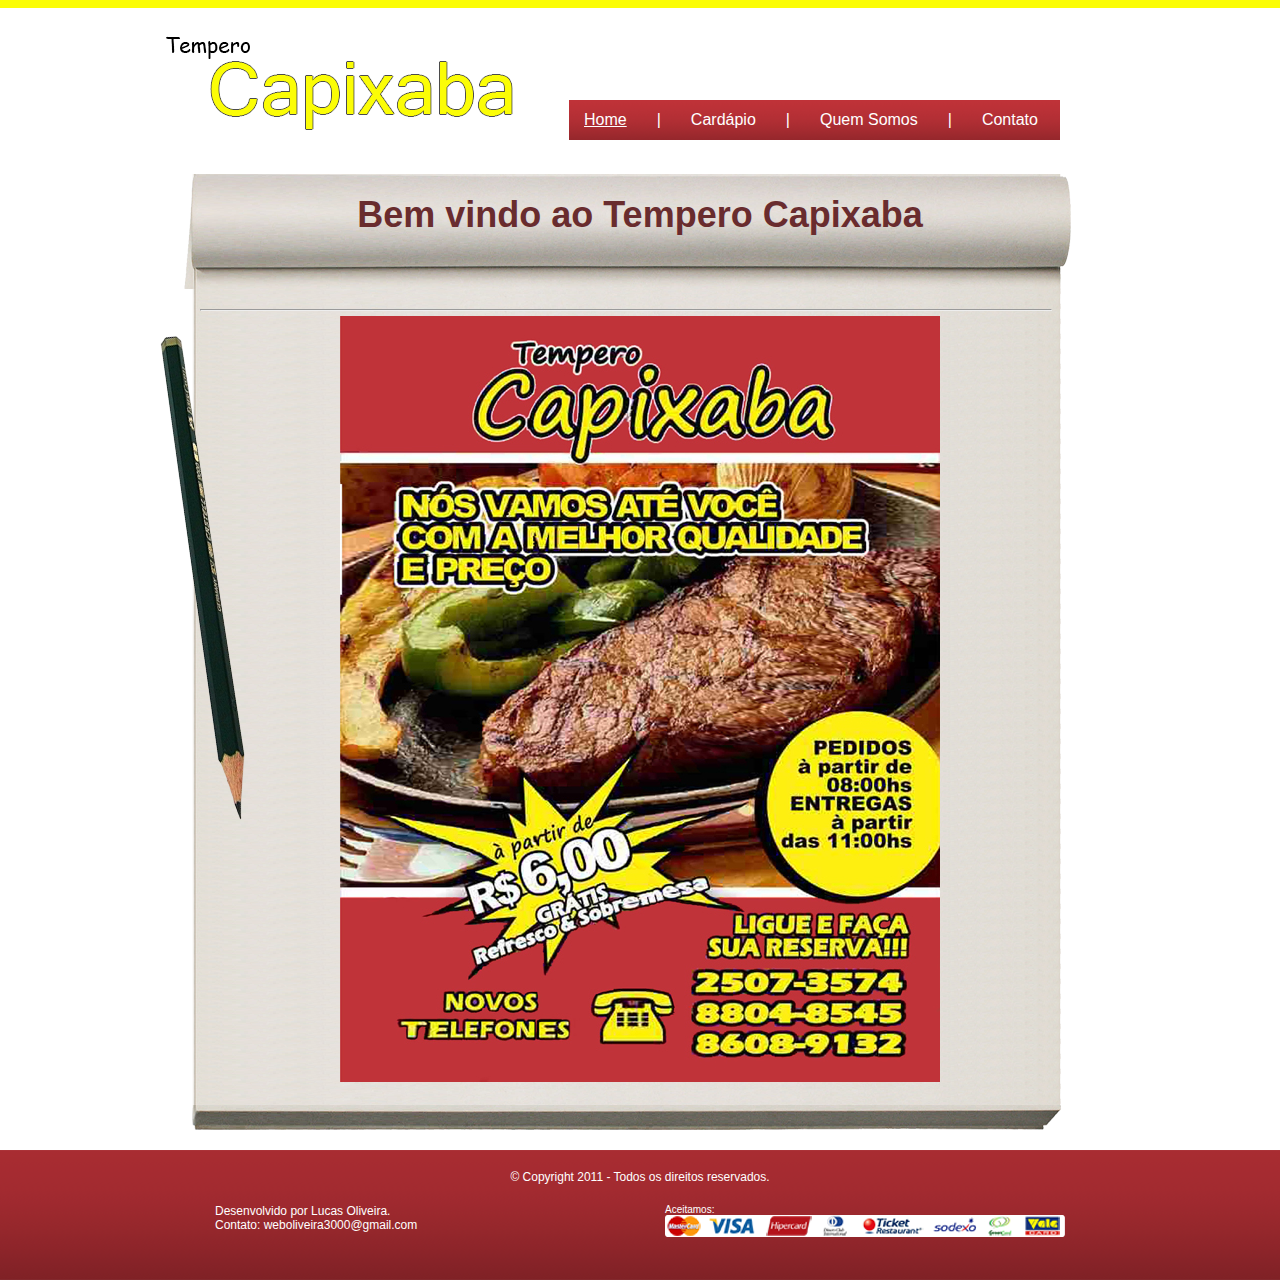
<file: Web/index.html>
<!DOCTYPE html PUBLIC "-//W3C//DTD XHTML 1.0 Transitional//EN" "http://www.w3.org/TR/xhtml1/DTD/xhtml1-transitional.dtd">
<html xmlns="http://www.w3.org/1999/xhtml">
<head>
<meta http-equiv="Content-Type" content="text/html; charset=utf-8" />
<title>Tempero Capixaba - Home</title>
<link href="css/estilos.css" rel="stylesheet" type="text/css" />
</head>

<body>

<div id="container"> <!-- CONTAINER -->

	<div id="topo"> <!-- TOPO -->
    
    	<div id="logo"> <!-- LOGOTIPO -->
        <a href="index.html"><img src="images/logo.gif" width="353" height="100" alt="Logotipo" /></a>
        </div> <!-- FIM LOGOTIPO -->
    
    	<div id="menu"> <!-- MENU -->
        
        	<ul class="menu">
            
            	<li><a href="#" id="selecionado">Home</a></li>
                <li>|</li>
                <li><a href="cardapio.html">Cardápio</a></li>
                <li>|</li>
                <li><a href="sobre.html">Quem Somos</a></li>
                <li>|</li>
                <li><a href="contato.php">Contato</a></li>            
            
            </ul>
        
        </div> <!-- FIM MENU -->         
    
    
    </div> <!-- FIM TOPO -->
    
  <div id="conteudo"> <!-- CONTEUDO -->
    
    <div id="titulo"> <h1>Bem vindo ao Tempero Capixaba</h1> </div> <!-- TITULO -->
    
    <div id="texto"> <!-- TEXTO -->
        
    <hr />
    
    <p>
    	<img src="images/folder.jpg" width="600" height="766" alt="Cartaz" /><br /><br />
	</p>
   	
    
    
    
    </div> <!-- FIM TEXTO -->
    
    
    <div id="lapis"></div> <!-- LAPIS -->   
    
    
    
    
  </div> 
  <!-- FIM CONTEUDO -->
  
  <div id="rodape_conteudo"></div> <!-- RODAPE CONTEUDO -->

</div> <!-- FIM CONTAINER -->


<div id="rodape"> <!-- RODAPE -->
	
	<div id="rodape2">
    
    <div id="direitos">© Copyright 2011 - Todos os direitos reservados.</div>
	
	<div id="cartoes">Aceitamos:<br/><img src="images/cartoes.png" width="400" height="22" alt="Cartões" /></div>
    
    <div id="marca">Desenvolvido por Lucas Oliveira.<br />
    				Contato: weboliveira3000@gmail.com</div>
    </div>
	
</div> <!-- FIM RODAPE -->

</body>

</html>
</file>
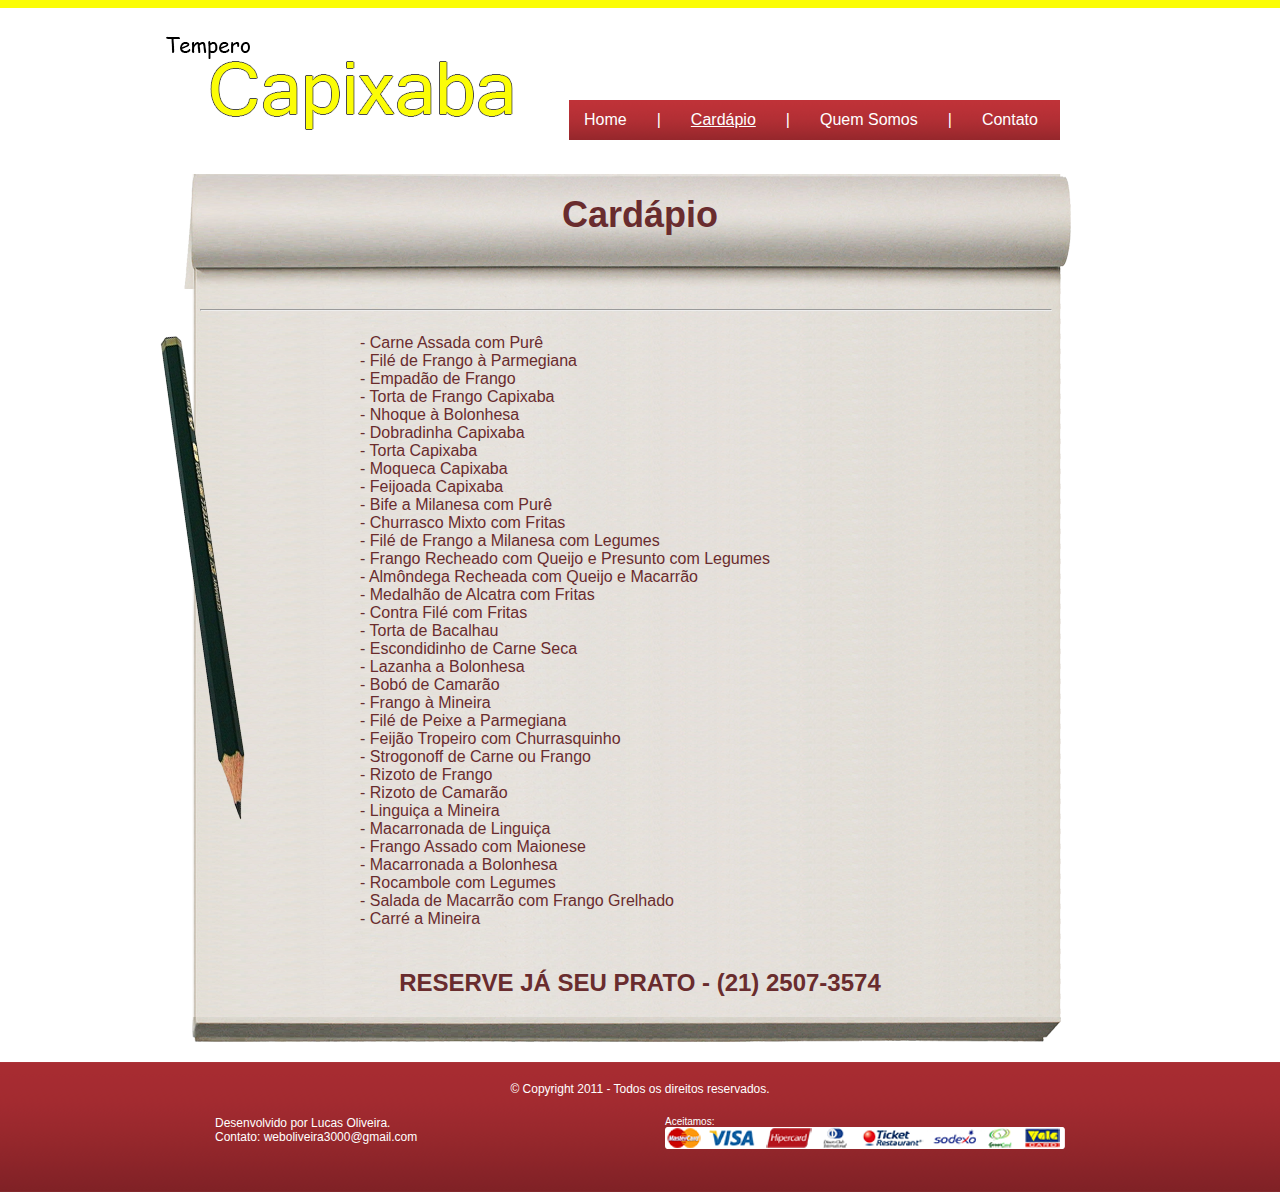
<file: Web/cardapio.html>
<!DOCTYPE html PUBLIC "-//W3C//DTD XHTML 1.0 Transitional//EN" "http://www.w3.org/TR/xhtml1/DTD/xhtml1-transitional.dtd">
<html xmlns="http://www.w3.org/1999/xhtml">
<head>
<meta http-equiv="Content-Type" content="text/html; charset=utf-8" />
<title>Tempero Capixaba - Cardápio</title>
<link href="css/estilos.css" rel="stylesheet" type="text/css" />
</head>

<body>

<div id="container"> <!-- CONTAINER -->

	<div id="topo"> <!-- TOPO -->
    
    	<div id="logo"> <!-- LOGOTIPO -->
        <a href="index.html"><img src="images/logo.gif" width="353" height="100" alt="Logotipo" /></a>
        </div> <!-- FIM LOGOTIPO -->
    
    	<div id="menu"> <!-- MENU -->
        
        	<ul class="menu">
            
            	<li><a href="index.html">Home</a></li>
                <li>|</li>
                <li><a href="#" id="selecionado">Cardápio</a></li>
                <li>|</li>
                <li><a href="sobre.html">Quem Somos</a></li>
                <li>|</li>
                <li><a href="contato.php">Contato</a></li>            
            
            </ul>
        
        </div> <!-- FIM MENU -->         
    
    
    </div> <!-- FIM TOPO -->
    
  <div id="conteudo"> <!-- CONTEUDO -->
    
    <div id="titulo"> <h1>Cardápio</h1> </div> <!-- TITULO -->
    
    <div id="texto_cardapio"> <!-- TEXTO -->
        
        <hr />
                
        <br />
        
        <ul>
        	<li>- Carne Assada com Purê</li>
        	<li>- Filé de Frango à Parmegiana</li>
        	<li>- Empadão de Frango</li>
        	<li>- Torta de Frango Capixaba</li>
        	<li>- Nhoque à Bolonhesa</li>
        	<li>- Dobradinha Capixaba</li>
			<li>- Torta Capixaba</li>
			<li>- Moqueca Capixaba</li>
        	<li>- Feijoada Capixaba</li>
        	<li>- Bife a Milanesa com  Purê</li>
        	<li>- Churrasco Mixto com Fritas</li>
        	<li>- Filé de Frango a Milanesa com Legumes</li>
        	<li>- Frango Recheado com Queijo e Presunto com Legumes</li>
        	<li>- Almôndega Recheada com Queijo e Macarrão</li>
        	<li>- Medalhão de Alcatra com Fritas</li>
        	<li>- Contra Filé com Fritas</li>
        	<li>- Torta de Bacalhau</li>
        	<li>- Escondidinho de Carne Seca</li>
        	<li>- Lazanha a Bolonhesa</li>
            <li>- Bobó de Camarão</li>
            <li>- Frango à Mineira</li>
            <li>- Filé de Peixe a Parmegiana</li>
            <li>- Feijão Tropeiro com Churrasquinho</li>
            <li>- Strogonoff de Carne ou Frango</li>
            <li>- Rizoto de Frango</li>
            <li>- Rizoto de Camarão</li>
            <li>- Linguiça a Mineira</li>
            <li>- Macarronada de Linguiça</li>
            <li>- Frango Assado com Maionese</li>
        	<li>- Macarronada a Bolonhesa</li>
        	<li>- Rocambole com Legumes</li>
        	<li>- Salada de Macarrão com Frango Grelhado</li>
        	<li>- Carré a Mineira</li>
        </ul>
        <br /><br />
        <p>RESERVE JÁ SEU PRATO - (21) 2507-3574</p>
        

    </div> <!-- FIM TEXTO -->
    
    
    <div id="lapis"></div> <!-- LAPIS -->   
    
    
    
    
  </div> 
  <!-- FIM CONTEUDO -->
  
  <div id="rodape_conteudo"></div> <!-- RODAPE CONTEUDO -->

</div> <!-- FIM CONTAINER -->


<div id="rodape"> <!-- RODAPE -->
	
	<div id="rodape2">
    
    <div id="direitos">© Copyright 2011 - Todos os direitos reservados.</div>
	
	<div id="cartoes">Aceitamos:<br/><img src="images/cartoes.png" width="400" height="22" alt="Cartões" /></div>
    
    <div id="marca">Desenvolvido por Lucas Oliveira.<br />
    				Contato: weboliveira3000@gmail.com</div>
    </div>
	
</div> <!-- FIM RODAPE -->

</body>

</html>
</file>
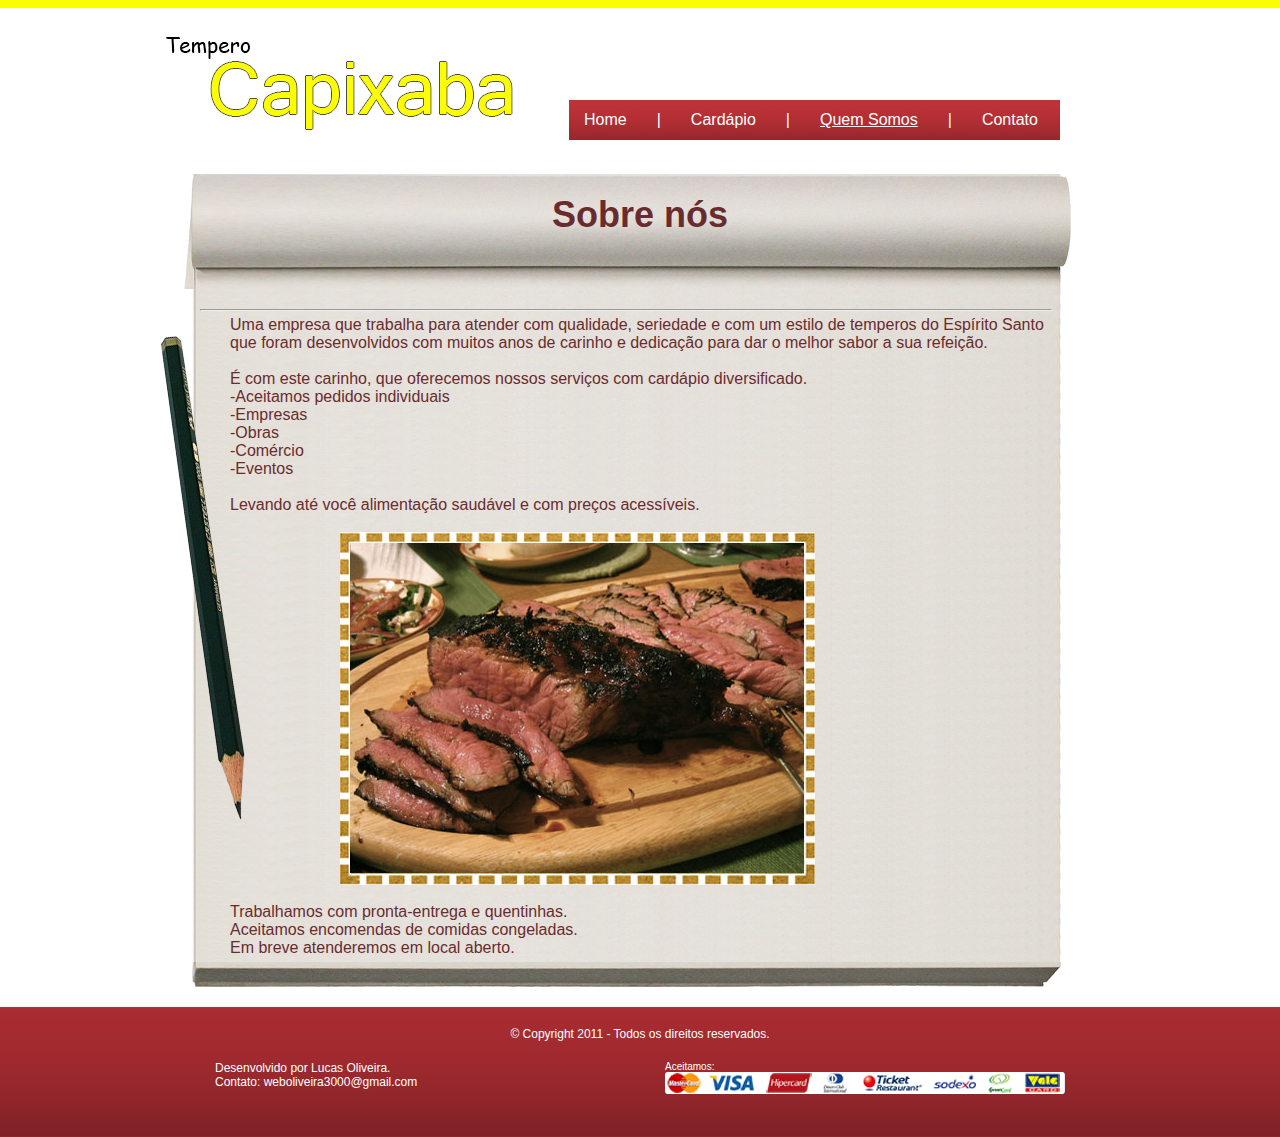
<file: Web/sobre.html>
<!DOCTYPE html PUBLIC "-//W3C//DTD XHTML 1.0 Transitional//EN" "http://www.w3.org/TR/xhtml1/DTD/xhtml1-transitional.dtd">
<html xmlns="http://www.w3.org/1999/xhtml">
<head>
<meta http-equiv="Content-Type" content="text/html; charset=utf-8" />
<title>Tempero Capixaba - Quem Somos</title>
<link href="css/estilos.css" rel="stylesheet" type="text/css" />
</head>

<body>

<div id="container"> <!-- CONTAINER -->

	<div id="topo"> <!-- TOPO -->
    
    	<div id="logo"> <!-- LOGOTIPO -->
        <a href="index.html"><img src="images/logo.gif" width="353" height="100" alt="Logotipo" /></a>
        </div> <!-- FIM LOGOTIPO -->
    
    	<div id="menu"> <!-- MENU -->
        
        	<ul class="menu">
            
            	<li><a href="index.html">Home</a></li>
                <li>|</li>
                <li><a href="cardapio.html">Cardápio</a></li>
                <li>|</li>
                <li><a href="#" id="selecionado">Quem Somos</a></li>
                <li>|</li>
                <li><a href="contato.php">Contato</a></li>            
            
            </ul>
        
        </div> <!-- FIM MENU -->         
    
    
    </div> <!-- FIM TOPO -->
    
  <div id="conteudo"> <!-- CONTEUDO -->
    
    <div id="titulo"> <h1>Sobre nós</h1> </div> <!-- TITULO -->
    
    <div id="texto"> <!-- TEXTO -->
        
    <hr />
    
    <p>Uma empresa que trabalha para atender com qualidade, seriedade e com um estilo de temperos do Espírito Santo que foram desenvolvidos com muitos anos
	de carinho e dedicação para dar o melhor sabor a sua refeição.<br /><br />
	É com este carinho, que oferecemos nossos serviços com cardápio diversificado.<br/>
	-Aceitamos pedidos individuais<br/>
	-Empresas<br/>
	-Obras<br/>
	-Comércio<br/>
	-Eventos<br/><br/>
	Levando até você alimentação saudável e com preços acessíveis.
	<br/><br/>

	<img src="images/comidas/carne_home.jpg" width="475" height="353" alt="Carne" /><br/><br/>
	
	Trabalhamos com pronta-entrega e quentinhas.<br/> 
	Aceitamos encomendas de comidas congeladas.<br/>
	Em breve atenderemos em local aberto.
	</p>
   	
    
    
    
    </div> <!-- FIM TEXTO -->
    
    
    <div id="lapis"></div> <!-- LAPIS -->   
    
    
    
    
  </div> 
  <!-- FIM CONTEUDO -->
  
  <div id="rodape_conteudo"></div> <!-- RODAPE CONTEUDO -->

</div> <!-- FIM CONTAINER -->


<div id="rodape"> <!-- RODAPE -->
	
	<div id="rodape2">
    
    <div id="direitos">© Copyright 2011 - Todos os direitos reservados.</div>
	
	<div id="cartoes">Aceitamos:<br/><img src="images/cartoes.png" width="400" height="22" alt="Cartões" /></div>
    
    <div id="marca">Desenvolvido por Lucas Oliveira.<br />
    				Contato: weboliveira3000@gmail.com</div>
    </div>
	
</div> <!-- FIM RODAPE -->

</body>

</html>
</file>
<file: Web/css/estilos.css>
@charset "utf-8";
/* CSS Document */

*{padding:0; margin:0;}

body{ background:#FFF url(../images/backgrounds/bg_fundo.gif) repeat-x top;	color:#692c2e; font-family:Arial, "Trebuchet MS", "Times New Roman", Verdana; }

/* DIV CONTAINER */

div#container{ width:960px; margin:0 auto; background: #FFF url(../images/backgrounds/bg_fundo.gif) repeat-x top; }
div#container-cardapio { width:960px; margin:0 auto; background: #FFF url(../images/backgrounds/bg_fundo.gif) repeat-x top; }

h2{ text-align:center; font-size:24px; }

/* ------------------------------------------------------------------------------------------------------------------------------------------------------- */

/* DIV TOPO */

div#topo { height:174px; }

	div#logo{ width:353px; height:100px; float:left; margin-top:30px; }
	
		div#logo img{ border:0;	}
	
	div#menu{ background:url(../images/backgrounds/bg_menu.gif) repeat-x; float:right; color:#FFF; width:491px; margin-top:100px; margin-right:60px; }
	
		ul.menu{ width:491px; list-style:none; }
		
		ul.menu li{ float:left;	padding:11px 15px 11px 15px; }
		
			ul.menu li a{ text-decoration:none; color:#FFF; }
				
			ul.menu li a:hover{ text-decoration:underline; }
			
			a#selecionado{ text-decoration:underline; }
			
/* ------------------------------------------------------------------------------------------------------------------------------------------------------- */

/* DIV CONTEUDO */

div#conteudo{ background:url(../images/backgrounds/bg_conteudo.png) repeat-y #FFF; width:960px; }
	
	div#titulo{ background:url(../images/backgrounds/bg_titulo.png) no-repeat; text-align:center; width:960px; height:115px; padding-top:20px; }
	
		div#titulo h1{ font-size:36px; }
		
	div#texto p{ padding: 5px 70px 5px 70px; }
	
		div#texto img{ padding-left:110px; }
	
 	div#texto hr{ width:850px; margin-left:40px; }

div#lapis{ background: url(../images/backgrounds/lapis.png) no-repeat; width:86px; height:485px; position:absolute;	z-index:20;	top: 335px; }

div#rodape_conteudo{ background:url(../images/backgrounds/rodape_conteudo.png) no-repeat bottom; width:911px; height:25px; margin-bottom:20px; }

/* ------------------------------------------------------------------------------------------------------------------------------------------------------- */

/* PAGINA CARDAPIO */

	div#texto_cardapio img{	padding-left:150px;	}

div#texto_cardapio hr{ width:850px; margin-left:40px; }

div#texto_cardapio ul {padding: 5px 30px 5px 30px; margin-left:170px; list-style:none; }

div#texto_cardapio p { text-align:center; font-weight:bold; font-size:24px; padding-bottom:20px; }


/* ------------------------------------------------------------------------------------------------------------------------------------------------------- */

/* PAGINA CARDAPIO */

div#texto form { margin-left:40px; float:left; margin-bottom:100px; }

div#texto_contato { float:left; width:500px; text-align:justify; }

/* ------------------------------------------------------------------------------------------------------------------------------------------------------- */

/* RODAPE */

div#rodape{	background:url(../images/backgrounds/bg_rodape.gif) repeat-x; height:130px; color:#FFF; }

div#rodape2 { width:850px; margin:0 auto; height:130px; }

div#direitos{ text-align:center; font-size:12px; padding-top:20px; }

div#marca { font-size:12px; margin-top:20px; float:left; }

div#cartoes { float:right; width:400px; font-size:10px; margin-top:20px; }

/* ------------------------------------------------------------------------------------------------------------------------------------------------------- */

/* CADASTRO CARDAPIO */

div.dia-da-semana { float: left; margin-left: 10px; margin-top: 100px; }

div.dia-da-semana input { margin-bottom: 10px; height: 20px; width: 175px; }

form#cadastro-cardapio input[type="submit"] { padding: 10px;  }

/* ------------------------------------------------------------------------------------------------------------------------------------------------------- */

/* TAGS */
.vermelho { color:#F00; }

.clear {clear:both;}

/* ------------------------------------------------------------------------------------------------------------------------------------------------------- */
</file>
